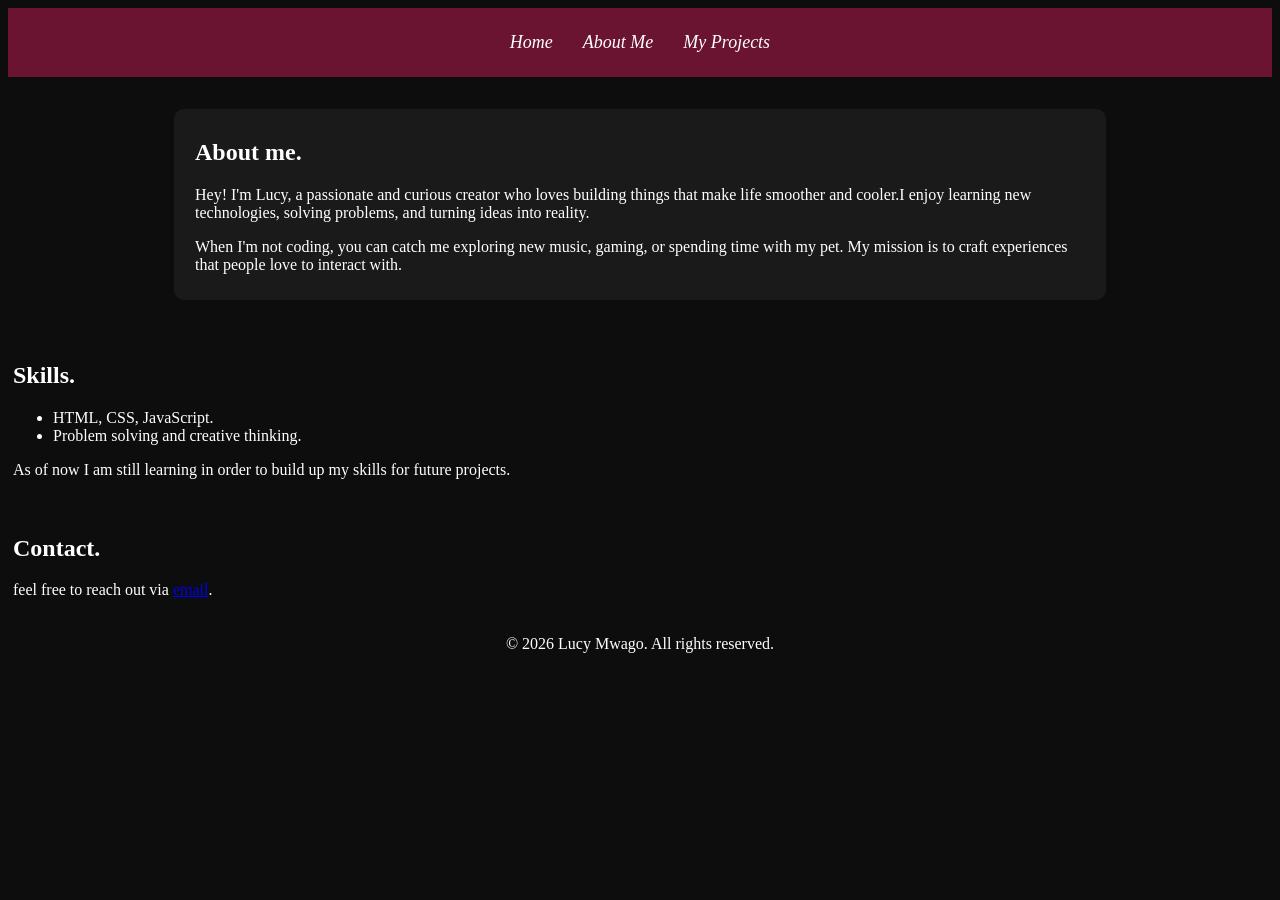
<file: about.html>
<!DOCTYPE html>
<html lang="en">
<head>
  <meta charset="UTF-8">
  <meta name="viewport" content="width=device-width, initial-scale=1.0">
  <title>About Me</title>
  <link rel="stylesheet" href="./style.css">
</head>
<body>
  
  <div class="navigation-bar">
    <nav>
      <ul>
        <li><a href="./index.html">Home</a></li>
        <li><a href="./about.html">About Me</a></li>
        <li><a href="./projects.html">My Projects</a></li>
      </ul>
    </nav>
  </div>
<main>
  <section>
    <h2>About me.</h2>
    <p>Hey! I'm Lucy, a passionate and curious creator who loves building things that make life smoother and cooler.I enjoy learning new technologies, solving problems, and turning ideas into reality.</p>
    <p>When I'm not coding, you can catch me exploring new music, gaming, or spending time with my pet. My mission is to craft experiences that people love to interact with.</p>
  </section>
</main>

  <section>
    <h2>Skills.</h2>
    <ul>
      <li>HTML, CSS, JavaScript.</li>
      <li>Problem solving and creative thinking.</li>
    </ul>
    <p>As of now I am still learning in order to build up my skills for future projects.</p>
  </section>

  <section>
    <h2>Contact.</h2>
    <p>feel free to reach out via <a href="mailto:lucymwago9@gmail.com">email</a>.</p>
  </section>

  <footer>
    &copy; 2026 Lucy Mwago. All rights reserved.
  </footer>

</body>
</html>
</file>
<file: style.css>
body {
  background-color: hsl(0, 0%, 5%);
  color: white;
}

nav {
  background-color: rgb(107, 20, 49);
  color: white;
  padding: 24px 48px;
  margin: 0;
  backdrop-filter: blur(12px);
}

nav ul {
  list-style: none;
  text-align: center;
  margin: 0;
  padding: 0;
  display:flex;
  justify-content: center;
}

nav ul li {
  margin: 0 15px;
  color: rgb(173, 133, 138);
}

nav ul li a {
  text-decoration: none;
  color: white;
  font-style: italic;
  font-size: large;
}

nav ul li a:hover {
  background-color: rgb(180, 91, 111);
  border-radius: 20px;
  padding: 15px;
}

.hero img {
  width: 100vw;
  height: 500px;
}

.grid-section {
  padding: 20px;
}

.project {
  display: grid;
  grid-template-columns: repeat(2, 1fr);
  gap: 50px;
  padding: 30px;

}

.grid {
  background-color: rgb(105, 47, 47);
  color: white;
  padding: 20px;
  text-align: center;
  text-decoration: none;
  border-radius: 16px;
  gap: 10px;
  min-height: 160px;
  font-size: x-large;
  justify-content: center;
  display: flex;
  flex-direction: column;
  transition: ease 0.2s;
}

.grid:hover{
  transform: translate(3.5px);
  background-color: rgb(114, 57, 57);
}

.grid a {
  font-size: x-large;
}

main {
  max-width: 900px;
  margin: 2rem auto;
  padding: 0 1rem;
  background-color: hsl(0, 0%, 10%);
  border-radius: 10px;
}

section {
  padding: 10px 5px;
}

footer {
  text-align: center;
  padding: 10px;
  
}
</file>
